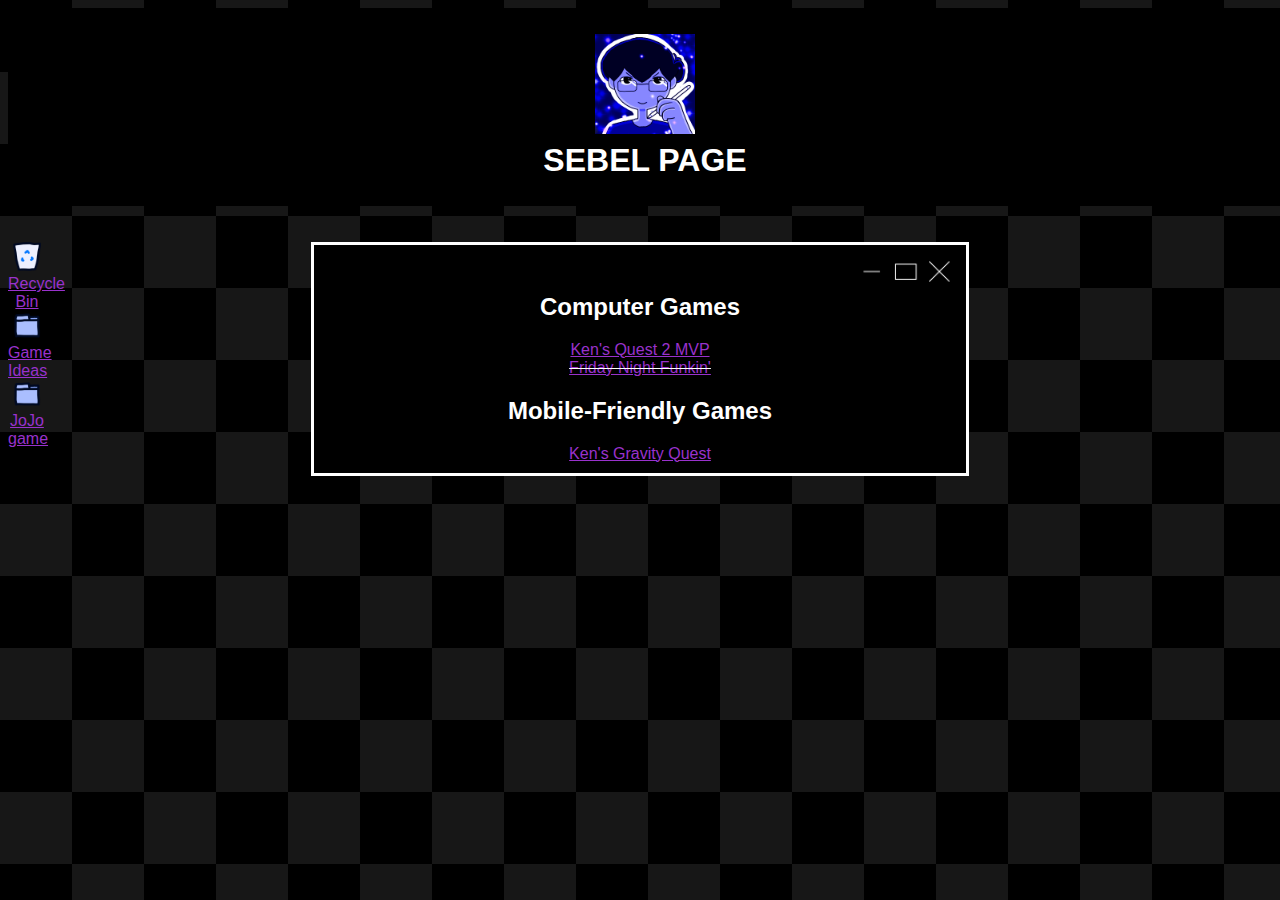
<file: index.html>
<!-- The home page!!! -->

<!DOCTYPE html>
<html>

    <link rel="stylesheet" href="style.css">

    <div class="header">

        <h1>
            <!-- Image of my profile picture -->
            <img src="assets/images/SEBEL.png" width="100"><br>

            SEBEL PAGE
        </h1>

    </div>
    
    <br>
    <br>

    <span class="linksidebar">

        <a href="https://www.youtube.com/watch?v=EPcho0ObHMQ">
            <img src="assets/images/links/Bin.png" width="75%">
            Recycle Bin
        </a>

        <a href="https://undertale.com/">
            <img src="assets/images/links/Folder.png" width="75%">
            Game Ideas
        </a>

        <a href="https://sebeldev.github.io/sebelpage/jojo/">
            <img src="assets/images/links/Folder.png" width="75%">
            JoJo game
        </a>

    </span>

    <body>

        <div class="center">
            <span>
            <img src="assets/images/window_buttons.png" class="buttondecor"><br>
            </span>
            <h2><b>Computer Games</b></h2>
            
            <!-- Ken's Quest 2 MVP -->
            <a href="https://sebeldev.github.io/Ken2MVPEmbed">Ken's Quest 2 MVP</a><br>

            <!-- Friday Night Funkin'-->
            <s><a href="https://sebeldev.github.io/FunkinEmbed">Friday Night Funkin'</a></s><br>

            <h2><b>Mobile-Friendly Games</b></h2>
            
            <!-- Ken's Gravity Quest -->
            <a href="https://sebeldev.github.io/KenGravityEmbed/">Ken's Gravity Quest</a><br>
            
        </div>

    </body>

</html>
</file>
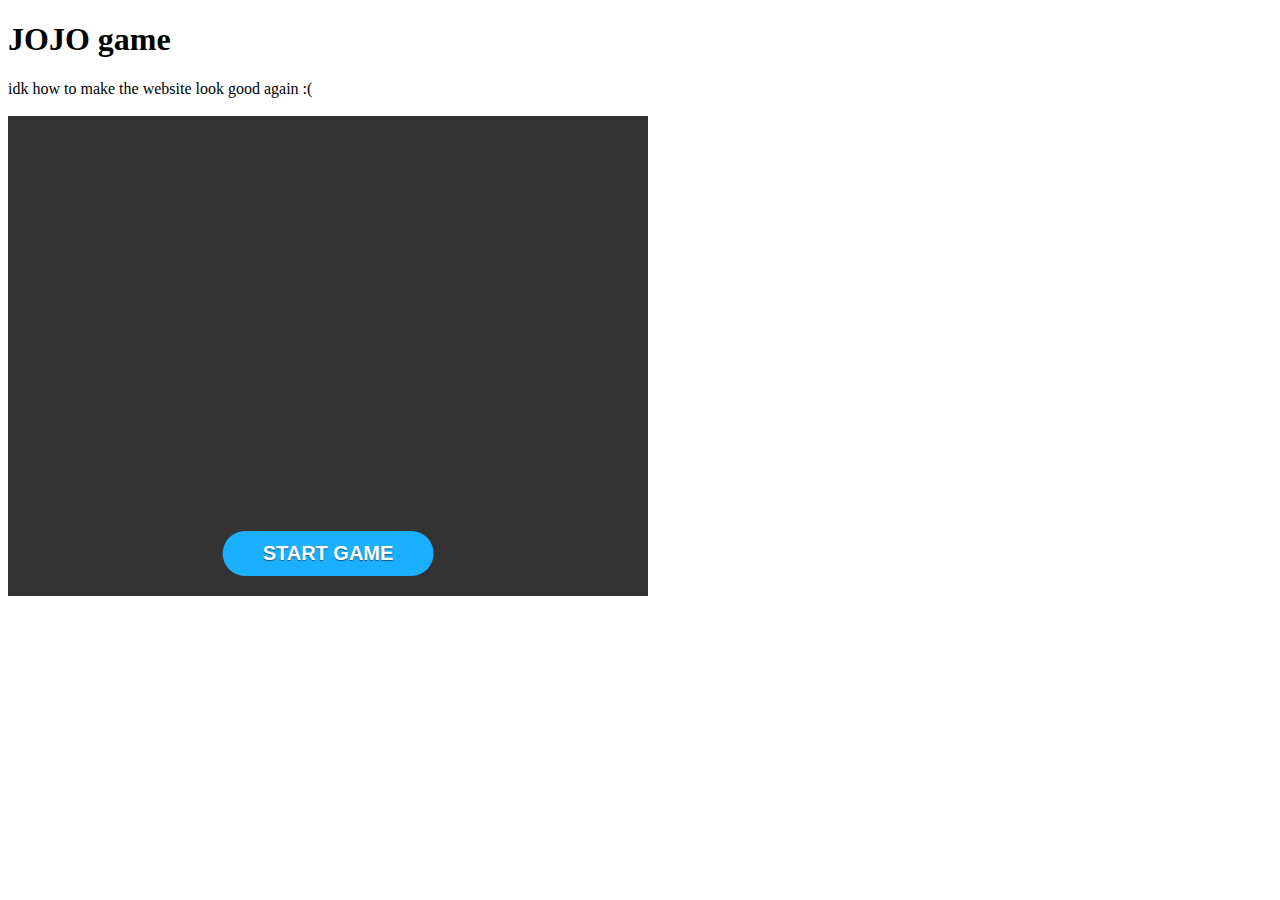
<file: jojo/index.html>
<!DOCTYPE html>

<html>

    <head>
        <h1>
            JOJO game
        </h1>
        <div>idk how to make the website look good again :(</div><br>
    </head>

    <div style='width:640px;height:480px;max-width:100%'>
        <div id='game'></div>
    </div>

    <script type='text/javascript'>
        EJS_player = '#game';
        
        // Can also be fbneo, fbalpha2012_cps1, or fbalpha2012_cps2
        EJS_core = 'arcade';
        
        // URL to Game rom
        EJS_gameUrl = 'https://filesus3.retrogames.cc/rom/19/new/jojoban.zip';
        
        // Path to the data directory
        EJS_pathtodata = 'data/';
    </script>
    <script src='data/loader.js'></script>


</html>
</file>
<file: style.css>
body {
    background-color: black;
    color: white;

    font-family: Arial, Helvetica, sans-serif;
    
    background-image: url('assets/images/background.png');
}

h1 {
    color: white;
    text-align: center;
}

p {
    color: white;
}

a {
    color: darkorchid;
}

/* Centred objects!!! */
.center {
    margin: auto;
    width: 50%;

    border: 3px solid white;

    background-color: black;

    padding: 10px;

    text-align: center;
}

/* Header */
.header {
    width: 100%;
    text-align: center;
    background-color: black;
    padding: 5px;
}

/* button decor to make divs look like windows */
.buttondecor {
    float: right;
    vertical-align: top;
    width: 100px;
}

/* sidebar for links */
.linksidebar {

    float: left;
    width: 3%;
    vertical-align: top;
    text-align: center;
    align-content: center;

}
</file>
